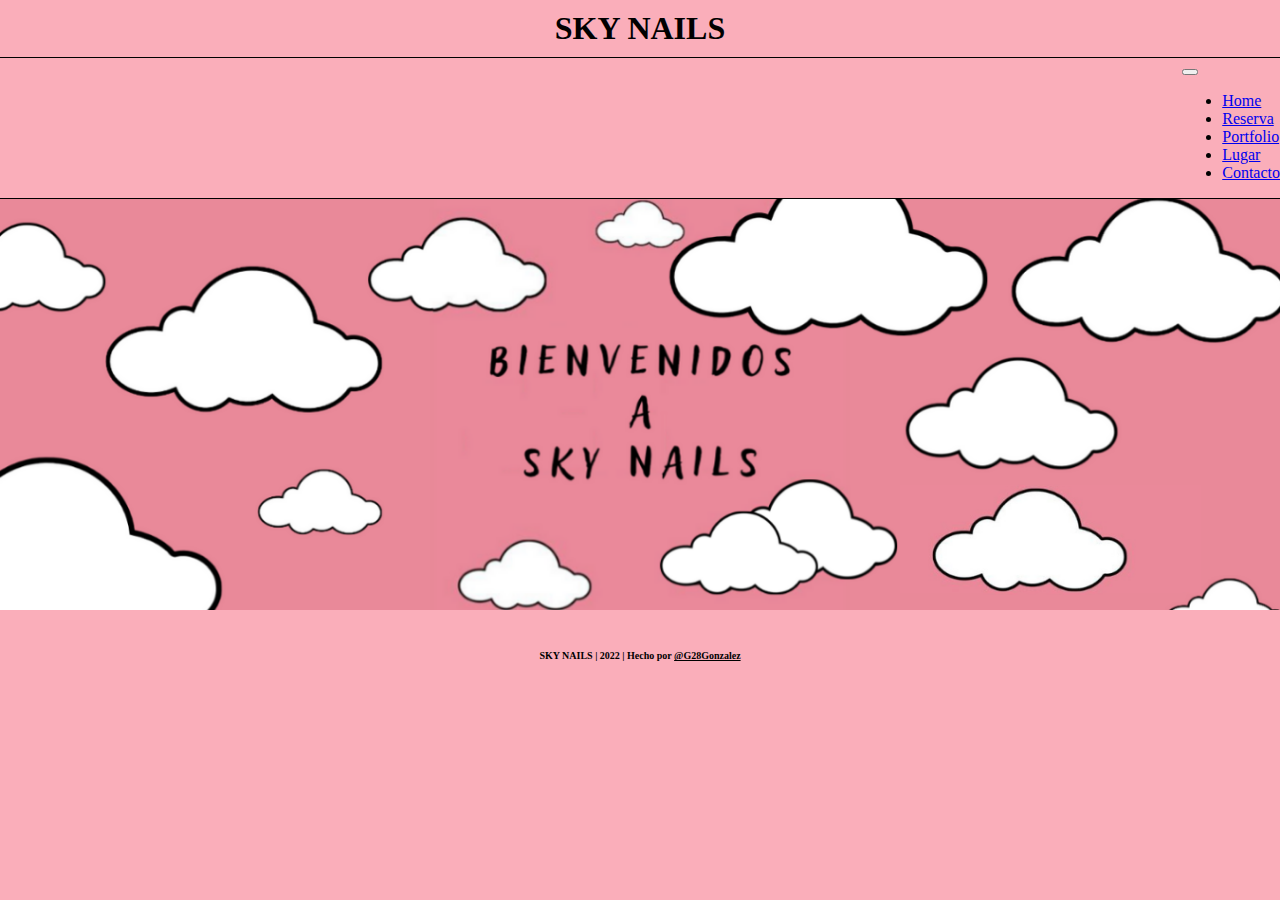
<file: index.html>
<!DOCTYPE html>
<html lang="en">
<head>
    <meta charset="UTF-8">
    <meta http-equiv="X-UA-Compatible" content="IE=edge">
    <meta name="viewport" content="width=device-width, initial-scale=1.0">

    <!-- Bootstrap -->
    <link href="https://cdn.jsdelivr.net/npm/bootstrap@5.1.3/dist/css/bootstrap.min.css" rel="stylesheet" integrity="sha384-1BmE4kWBq78iYhFldvKuhfTAU6auU8tT94WrHftjDbrCEXSU1oBoqyl2QvZ6jIW3" crossorigin="anonymous">
    
    <!-- Animacion -->
    <link rel="stylesheet" href="https://cdnjs.cloudflare.com/ajax/libs/animate.css/4.1.1/animate.min.css"/>

    <link rel="shortcut icon" href="img/perfil.png">
    <link rel="stylesheet" href="css/main.css">
    <title>SKY NAILS</title>
</head>
<body class="grilla">

    <header class="container">
        <div class="row">
            <div class="container-fluid col-lg-5">
                <h1 class="animate__animated animate__backInDown">SKY NAILS</h1>
            </div>
        </div>
    </header>

    <nav class="navbar navbar-expand-lg navbar-light" style="background-color: #faaeba;">
        
        <div class="container-fluid">

            <button class="navbar-toggler" type="button" data-bs-toggle="collapse" data-bs-target="#navbarNav" aria-controls="navbarNav" aria-expanded="false" aria-label="Toggle navigation">
                <span class="navbar-toggler-icon"></span>
            </button>

            <div class="collapse navbar-collapse" id="navbarNav">
                <ul class="navbar-nav">
                    <li class="nav-item">
                        <a class="nav-link active" aria-current="page" href="index.html">Home</a>
                    </li>
                    <li class="nav-item">
                        <a class="nav-link" href="pages/reserva.html">Reserva</a>
                    </li>
                    <li class="nav-item">
                        <a class="nav-link" href="pages/portfolio.html">Portfolio</a>
                    </li>
                    <li class="nav-item">
                        <a class="nav-link" href="pages/lugar.html">Lugar</a>
                    </li>
                    <li class="nav-item">
                        <a class="nav-link" href="pages/contacto.html">Contacto</a>
                    </li>
                </ul>
          </div>
        </div>
    </nav>
    
    <main>
        <img class="index-img container-fluid" src="img/banner1.png" alt="Bienvenidos a SKY NAILS">
    </main>

    <footer class="index-footer">
        <h6><strong>SKY NAILS | 2022 | Hecho por <a class="color-footer container-fluid" href="http://www.instagram.com/g28gonzalez/" target="_blank" rel="noopener noreferrer">@G28Gonzalez</a></strong></h6>
    </footer>

    <script src="https://cdn.jsdelivr.net/npm/bootstrap@5.1.3/dist/js/bootstrap.bundle.min.js" integrity="sha384-ka7Sk0Gln4gmtz2MlQnikT1wXgYsOg+OMhuP+IlRH9sENBO0LRn5q+8nbTov4+1p" crossorigin="anonymous"></script>
</body>
</html>
</file>
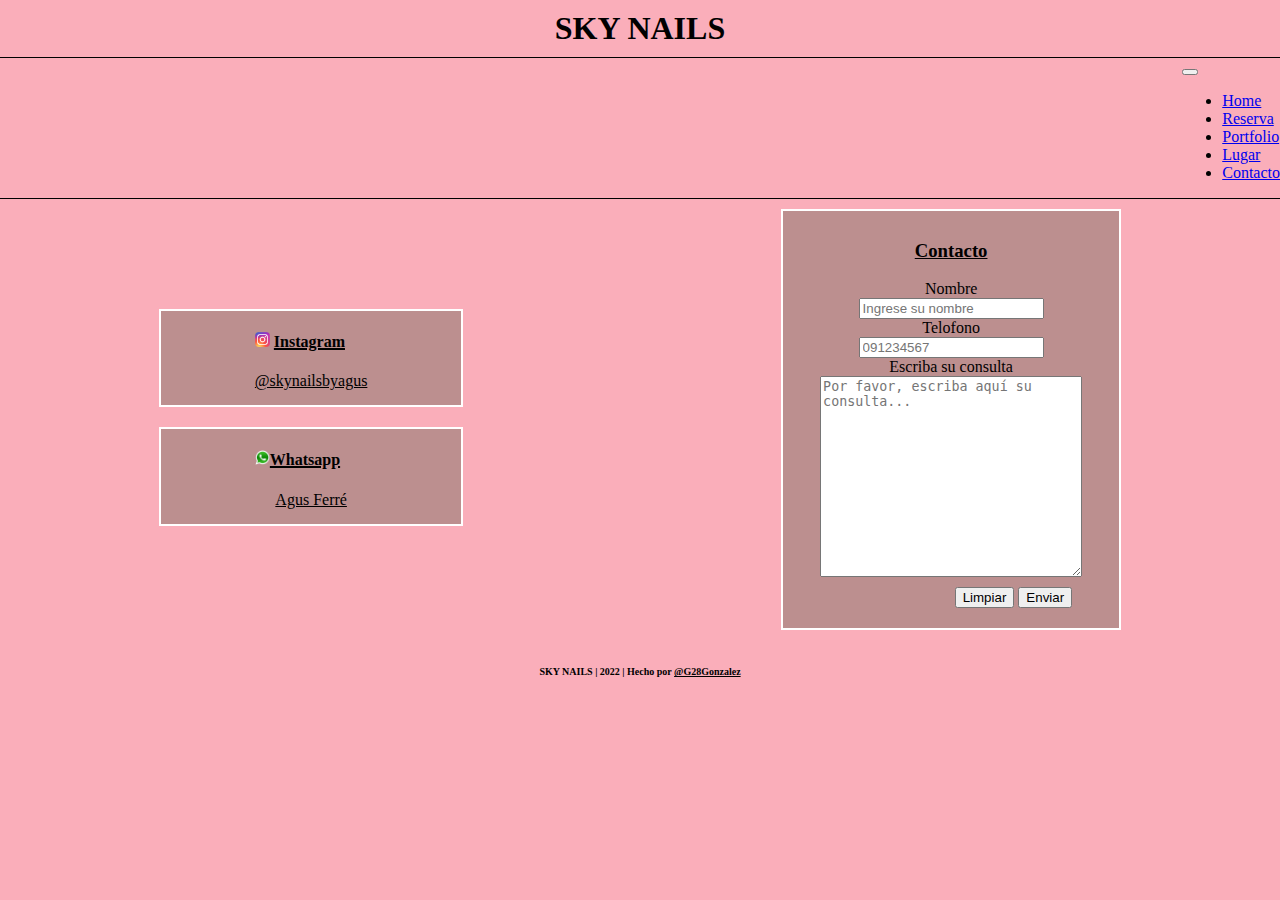
<file: pages/contacto.html>
<!DOCTYPE html>
<html lang="en">

<head>
    <meta charset="UTF-8">
    <meta http-equiv="X-UA-Compatible" content="IE=edge">
    <meta name="viewport" content="width=device-width, initial-scale=1.0">

    <!-- Bootstrap -->
    <link href="https://cdn.jsdelivr.net/npm/bootstrap@5.1.3/dist/css/bootstrap.min.css" rel="stylesheet" integrity="sha384-1BmE4kWBq78iYhFldvKuhfTAU6auU8tT94WrHftjDbrCEXSU1oBoqyl2QvZ6jIW3" crossorigin="anonymous">
    
    <!-- Animacion -->
    <link rel="stylesheet" href="https://cdnjs.cloudflare.com/ajax/libs/animate.css/4.1.1/animate.min.css"/>

    <link rel="shortcut icon" href="../img/perfil.png">
    <link rel="stylesheet" href="../css/main.css">
    <title>SKY NAILS</title>
</head>

<body class="grilla">

    <header class="container">
        <div class="row">
            <div class="container-fluid col-lg-5">
                <h1 class="animate__animated animate__backInDown">SKY NAILS</h1>
            </div>
        </div>
    </header>

    <nav class="navbar navbar-expand-lg navbar-light" style="background-color: #faaeba;">
        
        <div class="container-fluid">

            <button class="navbar-toggler" type="button" data-bs-toggle="collapse" data-bs-target="#navbarNav" aria-controls="navbarNav" aria-expanded="false" aria-label="Toggle navigation">
                <span class="navbar-toggler-icon"></span>
            </button>

            <div class="collapse navbar-collapse" id="navbarNav">
                <ul class="navbar-nav">
                    <li class="nav-item">
                        <a class="nav-link" aria-current="page" href="../index.html">Home</a>
                    </li>
                    <li class="nav-item">
                        <a class="nav-link" href="reserva.html">Reserva</a>
                    </li>
                    <li class="nav-item">
                        <a class="nav-link" href="portfolio.html">Portfolio</a>
                    </li>
                    <li class="nav-item">
                        <a class="nav-link" href="lugar.html">Lugar</a>
                    </li>
                    <li class="nav-item">
                        <a class="nav-link active" href="contacto.html">Contacto</a>
                    </li>
                </ul>
            </div>
        </div>
    </nav>

    <main class="contacto-main">
        <div class="redes">
            <div class="instagram">
                <h4><img src="../img/Instagram_logo_2016.svg.webp" alt="Instagram" width="15px" height="15px">
                    <span>Instagram</span></h4>
                <a href="http://www.instagram.com/skynailsbyagus/" target="_blank"
                    rel="noopener noreferrer" class="color-href">@skynailsbyagus</a>
            </div>

            <div class="whatsapp">
                <h4><img src="../img/logo-whatsapp-transparente-png-descargar-gratis.png" alt="WhatsApp" width="15px" height="15px"><span>Whatsapp</span></h4>
                <a href="http://wa.me/59891778028" target="_blank" rel="noopener noreferrer" class="color-href">Agus Ferré</a>
            </div>
        </div>

        <form class="contactar">
            <div class="ingreso">
                <div>
                    <h3 class="titulocontacto">Contacto</h3>
                </div>
                <label class="contacto1">Nombre 
                    <input type="text" placeholder="Ingrese su nombre"name="nombre" id="">
                </label>
                <label class="contacto2">Telofono <input type="number" name="telofono" id="" placeholder="091234567"></label>
                <div class="contacto3">Escriba su consulta <textarea name="consulta" id="" cols="30"
                    rows="10" placeholder="Por favor, escriba aquí su consulta..." class="textarea-height"></textarea>
                </div>
            </div>
            <div class="contacto">
                <button type="reset">Limpiar</button>
                <button type="submit">Enviar</button>
            </div>
        </form>
    </main>

    <footer class="footer-contacto">
        <h6><strong>SKY NAILS | 2022 | Hecho por <a class="color-footer container-fluid" href="http://www.instagram.com/g28gonzalez/" target="_blank"
                    rel="noopener noreferrer">@G28Gonzalez</a></strong></h6>
    </footer>

    <script src="https://cdn.jsdelivr.net/npm/bootstrap@5.1.3/dist/js/bootstrap.bundle.min.js" integrity="sha384-ka7Sk0Gln4gmtz2MlQnikT1wXgYsOg+OMhuP+IlRH9sENBO0LRn5q+8nbTov4+1p" crossorigin="anonymous"></script>
</body>
</html>
</file>
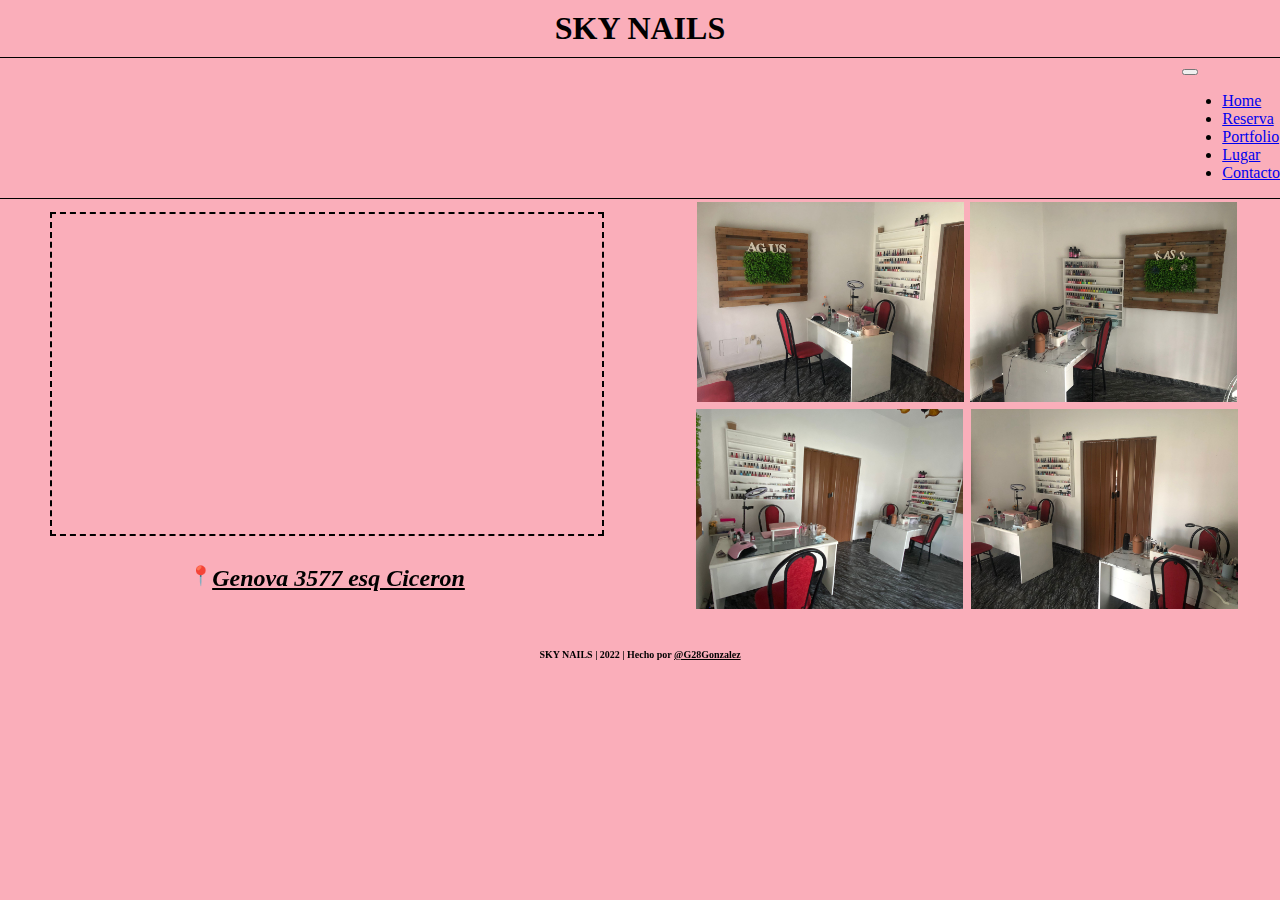
<file: pages/lugar.html>
<!DOCTYPE html>
<html lang="en">
<head>
    <meta charset="UTF-8">
    <meta http-equiv="X-UA-Compatible" content="IE=edge">
    <meta name="viewport" content="width=device-width, initial-scale=1.0">

    <!-- Bootstrap -->
    <link href="https://cdn.jsdelivr.net/npm/bootstrap@5.1.3/dist/css/bootstrap.min.css" rel="stylesheet" integrity="sha384-1BmE4kWBq78iYhFldvKuhfTAU6auU8tT94WrHftjDbrCEXSU1oBoqyl2QvZ6jIW3" crossorigin="anonymous">

    <!-- Animacion -->
    <link rel="stylesheet" href="https://cdnjs.cloudflare.com/ajax/libs/animate.css/4.1.1/animate.min.css"/>

    <link rel="shortcut icon" href="../img/perfil.png">
    <link rel="stylesheet" href="../css/main.css">
    <title>SKY NAILS</title>
</head>
<body class="grilla">

    <header class="container">
        <div class="row">
            <div class="container-fluid col-lg-5">
                <h1 class="animate__animated animate__backInDown">SKY NAILS</h1>
            </div>
        </div>
    </header>

    <nav class="navbar navbar-expand-lg navbar-light" style="background-color: #faaeba;">
        
        <div class="container-fluid">

            <button class="navbar-toggler" type="button" data-bs-toggle="collapse" data-bs-target="#navbarNav" aria-controls="navbarNav" aria-expanded="false" aria-label="Toggle navigation">
                <span class="navbar-toggler-icon"></span>
            </button>

            <div class="collapse navbar-collapse" id="navbarNav">
                <ul class="navbar-nav">
                    <li class="nav-item">
                        <a class="nav-link" aria-current="page" href="../index.html">Home</a>
                    </li>
                    <li class="nav-item">
                        <a class="nav-link" href="reserva.html">Reserva</a>
                    </li>
                    <li class="nav-item">
                        <a class="nav-link" href="portfolio.html">Portfolio</a>
                    </li>
                    <li class="nav-item">
                        <a class="nav-link active" href="lugar.html">Lugar</a>
                    </li>
                    <li class="nav-item">
                        <a class="nav-link" href="contacto.html">Contacto</a>
                    </li>
                </ul>
            </div>
        </div>
    </nav>

    <main class="completo-main">
        <div class="lugar-main">
            <iframe class="mapa" src="https://www.google.com/maps/embed?pb=!1m18!1m12!1m3!1d3274.9345818444003!2d-56.120805985225026!3d-34.83273727715777!2m3!1f0!2f0!3f0!3m2!1i1024!2i768!4f13.1!3m3!1m2!1s0x95a02a1c9585208b%3A0xcccce4ca1cb7bbb8!2sG%C3%A9nova%203577%2C%2013000%20Montevideo%2C%20Departamento%20de%20Montevideo!5e0!3m2!1ses-419!2suy!4v1648266842747!5m2!1ses-419!2suy" width="550" height="320" style="border: 2px dashed black;" allowfullscreen="" loading="lazy" referrerpolicy="no-referrer-when-downgrade"></iframe>
            <h3 class="simbolo-ubi">📍<address class="ubi">Genova 3577 esq Ciceron</address></h3>
        </div>

        <div class="lugar-img">
            <img src="../img/2.jpeg" alt="Local imagen 2" class="img2l">
            <img src="../img/3.jpeg" alt="Local imagen 3" class="img3l">
            <img src="../img/1.jpeg" alt="Local imagen 1" class="img1l">
            <img src="../img/WhatsApp Image 2022-04-09 at 4.33.53 PM.jpeg" alt="Local imagen 4" class="img4l">
        </div>
    </main>

    <footer class="footer-lugar">
        <h6><strong>SKY NAILS | 2022 | Hecho por <a class="color-footer container-fluid" href="http://www.instagram.com/g28gonzalez/" target="_blank" rel="noopener noreferrer">@G28Gonzalez</a></strong></h6>
    </footer>

    <script src="https://cdn.jsdelivr.net/npm/bootstrap@5.1.3/dist/js/bootstrap.bundle.min.js" integrity="sha384-ka7Sk0Gln4gmtz2MlQnikT1wXgYsOg+OMhuP+IlRH9sENBO0LRn5q+8nbTov4+1p" crossorigin="anonymous"></script>
</body>
</html>
</file>
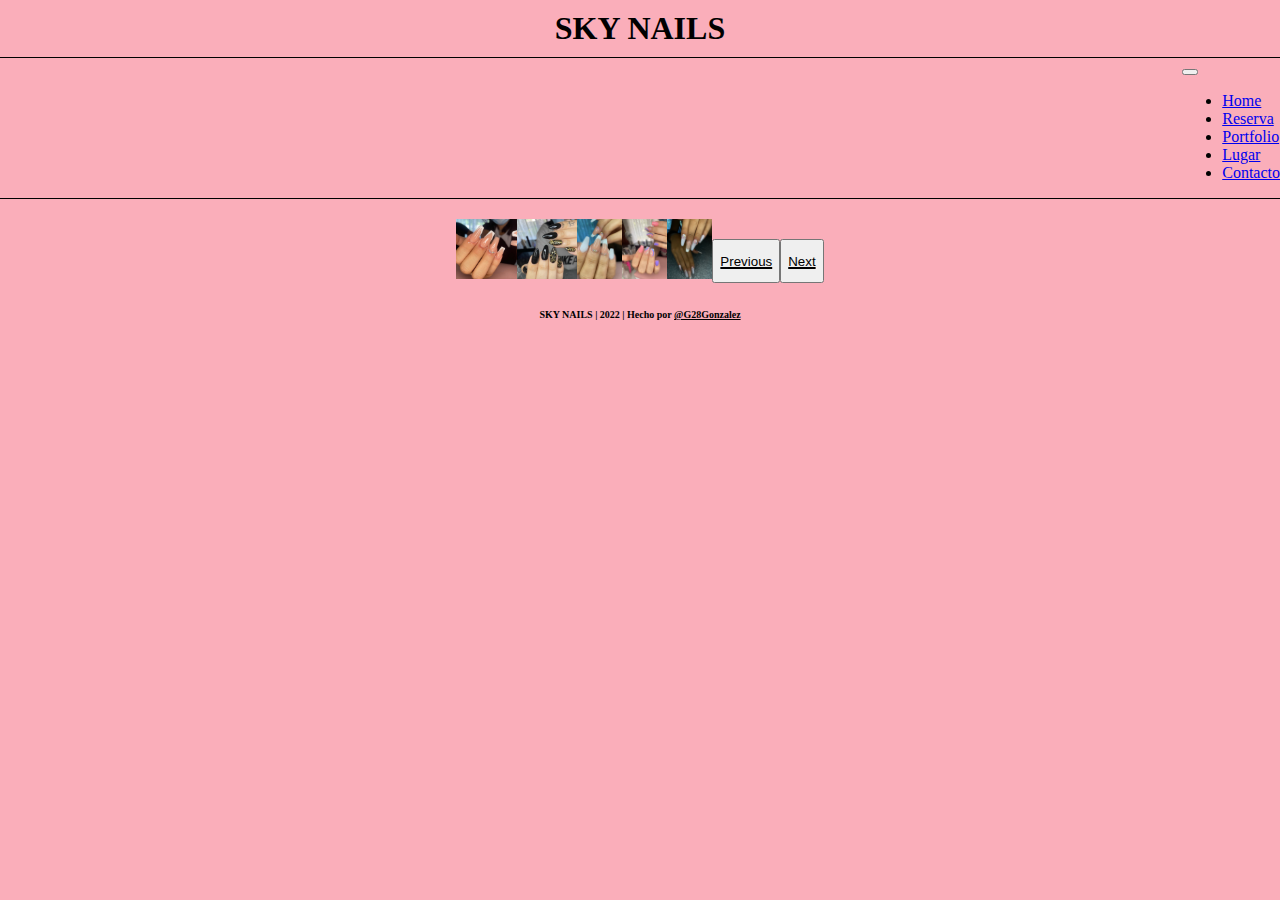
<file: pages/portfolio.html>
<!DOCTYPE html>
<html lang="en">
<head>
    <meta charset="UTF-8">
    <meta http-equiv="X-UA-Compatible" content="IE=edge">
    <meta name="viewport" content="width=device-width, initial-scale=1.0">

    <!-- Bootstrap -->
    <link href="https://cdn.jsdelivr.net/npm/bootstrap@5.1.3/dist/css/bootstrap.min.css" rel="stylesheet" integrity="sha384-1BmE4kWBq78iYhFldvKuhfTAU6auU8tT94WrHftjDbrCEXSU1oBoqyl2QvZ6jIW3" crossorigin="anonymous">

    <!-- Animacion -->
    <link rel="stylesheet" href="https://cdnjs.cloudflare.com/ajax/libs/animate.css/4.1.1/animate.min.css"/>

    <link rel="shortcut icon" href="../img/perfil.png">
    <link rel="stylesheet" href="../css/main.css">
    <title>SKY NAILS</title>
</head>
<body class="grilla">

    <header class="container">
        <div class="row">
            <div class="container-fluid col-lg-5">
                <h1 class="animate__animated animate__backInDown">SKY NAILS</h1>
            </div>
        </div>
    </header>

    <nav class="navbar navbar-expand-lg navbar-light" style="background-color: #faaeba;">
        
        <div class="container-fluid">

            <button class="navbar-toggler" type="button" data-bs-toggle="collapse" data-bs-target="#navbarNav" aria-controls="navbarNav" aria-expanded="false" aria-label="Toggle navigation">
                <span class="navbar-toggler-icon"></span>
            </button>

            <div class="collapse navbar-collapse" id="navbarNav">
                <ul class="navbar-nav">
                    <li class="nav-item">
                        <a class="nav-link" aria-current="page" href="../index.html">Home</a>
                    </li>
                    <li class="nav-item">
                        <a class="nav-link" href="reserva.html">Reserva</a>
                    </li>
                    <li class="nav-item">
                        <a class="nav-link active" href="portfolio.html">Portfolio</a>
                    </li>
                    <li class="nav-item">
                        <a class="nav-link" href="lugar.html">Lugar</a>
                    </li>
                    <li class="nav-item">
                        <a class="nav-link" href="contacto.html">Contacto</a>
                    </li>
                </ul>
            </div>
        </div>
    </nav>

    <main>
        <div id="carouselExampleControls" class="carousel slide" data-bs-ride="carousel">
            <div class="carousel-inner">
                <div class="carousel-item active">
                    <img src="../img/unas1.jpeg" class="d-block" alt="...">
                </div>
                <div class="carousel-item">
                    <img src="../img/unas2.jpeg" class="d-block" alt="...">
                </div>
                <div class="carousel-item">
                    <img src="../img/unas3.jpeg" class="d-block" alt="...">
                </div>
                <div class="carousel-item">
                    <img src="../img/unas4.jpeg" class="d-block" alt="...">
                </div>
                <div class="carousel-item">
                    <img src="../img/WhatsApp Image 2022-04-03 at 8.20.25 PM.jpeg" class="d-block" alt="...">
                </div>
            </div>

            <button class="carousel-control-prev" type="button" data-bs-target="#carouselExampleControls" data-bs-slide="prev">
                <span class="carousel-control-prev-icon" aria-hidden="true"></span>
                <span class="visually-hidden">Previous</span>
            </button>

            <button class="carousel-control-next" type="button" data-bs-target="#carouselExampleControls" data-bs-slide="next">
                <span class="carousel-control-next-icon" aria-hidden="true"></span>
                <span class="visually-hidden">Next</span>
            </button>
        </div>
    </main>

    <footer class="footer-portfolio container-fluid">
        <h6><strong>SKY NAILS | 2022 | Hecho por <a class="color-footer" href="http://www.instagram.com/g28gonzalez/" target="_blank" rel="noopener noreferrer">@G28Gonzalez</a></strong></h6>
    </footer>

    <script src="https://cdn.jsdelivr.net/npm/bootstrap@5.1.3/dist/js/bootstrap.bundle.min.js" integrity="sha384-ka7Sk0Gln4gmtz2MlQnikT1wXgYsOg+OMhuP+IlRH9sENBO0LRn5q+8nbTov4+1p" crossorigin="anonymous"></script>
</body>
</html>
</file>
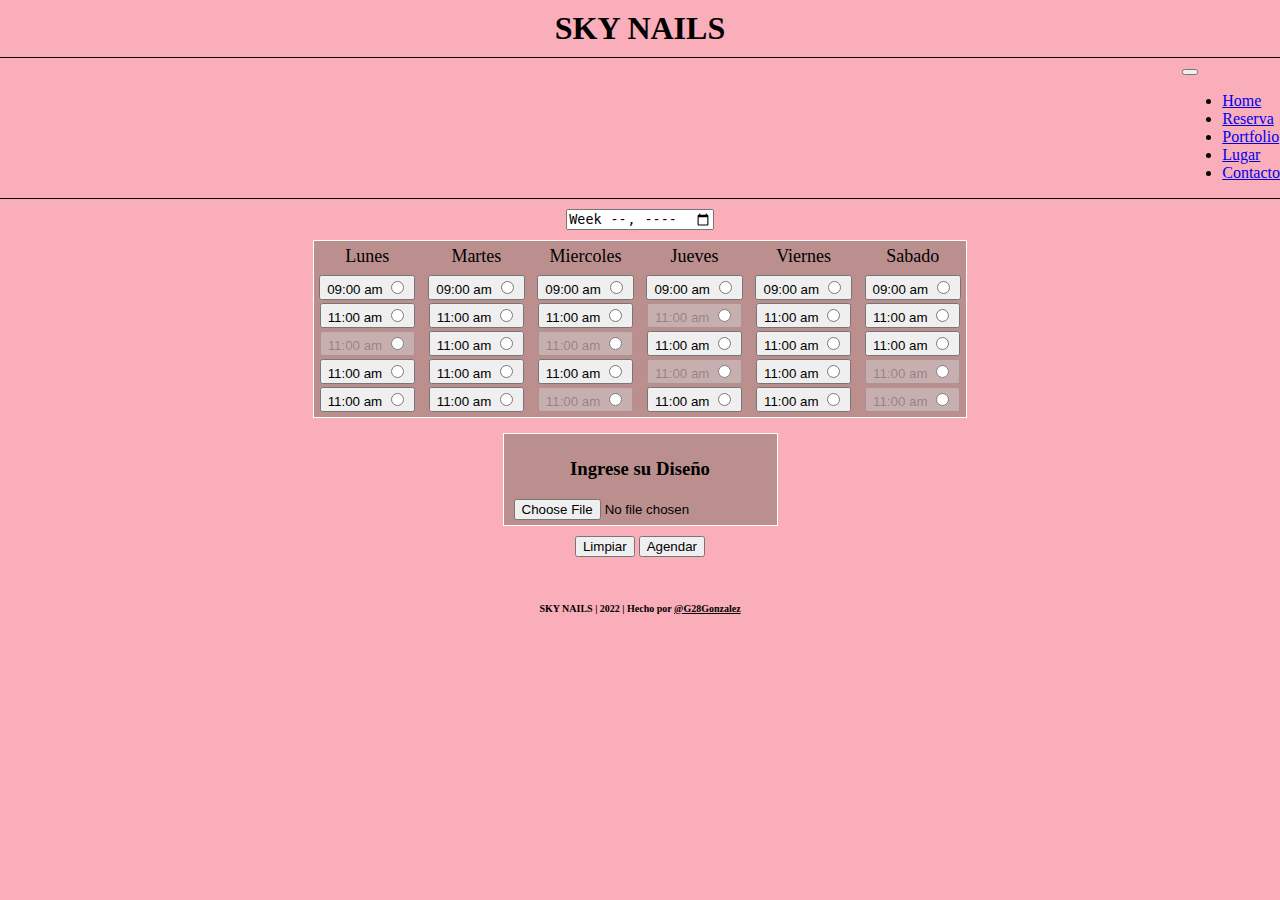
<file: pages/reserva.html>
<!DOCTYPE html>
<html lang="en">

<head>
    <meta charset="UTF-8">
    <meta http-equiv="X-UA-Compatible" content="IE=edge">
    <meta name="viewport" content="width=device-width, initial-scale=1.0">

    <!-- Bootstrap -->
    <link href="https://cdn.jsdelivr.net/npm/bootstrap@5.1.3/dist/css/bootstrap.min.css" rel="stylesheet" integrity="sha384-1BmE4kWBq78iYhFldvKuhfTAU6auU8tT94WrHftjDbrCEXSU1oBoqyl2QvZ6jIW3" crossorigin="anonymous">

    <!-- Animacion -->
    <link rel="stylesheet" href="https://cdnjs.cloudflare.com/ajax/libs/animate.css/4.1.1/animate.min.css"/>

    <link rel="shortcut icon" href="../img/perfil.png">
    <link rel="stylesheet" href="../css/main.css">
    <title>SKY NAILS</title>
</head>

<body class="grilla">

    <header class="container">
        <div class="row">
            <div class="container-fluid col-lg-5">
                <h1 class="animate__animated animate__backInDown">SKY NAILS</h1>
            </div>
        </div>
    </header>

    <nav class="navbar navbar-expand-lg navbar-light" style="background-color: #faaeba;">
        
        <div class="container-fluid">

            <button class="navbar-toggler" type="button" data-bs-toggle="collapse" data-bs-target="#navbarNav" aria-controls="navbarNav" aria-expanded="false" aria-label="Toggle navigation">
                <span class="navbar-toggler-icon"></span>
            </button>

            <div class="collapse navbar-collapse" id="navbarNav">
                <ul class="navbar-nav">
                    <li class="nav-item">
                        <a class="nav-link" aria-current="page" href="../index.html">Home</a>
                    </li>
                    <li class="nav-item">
                        <a class="nav-link active" href="reserva.html">Reserva</a>
                    </li>
                    <li class="nav-item">
                        <a class="nav-link" href="portfolio.html">Portfolio</a>
                    </li>
                    <li class="nav-item">
                        <a class="nav-link" href="lugar.html">Lugar</a>
                    </li>
                    <li class="nav-item">
                        <a class="nav-link" href="contacto.html">Contacto</a>
                    </li>
                </ul>
            </div>
        </div>
    </nav>

    <main class="reserva">
        <div class="semana">
            <input type="week" name="Semana" id="">
        </div>
            <div class="grid">
                <div class="linea">Lunes</div>
                <div class="linea">Martes</div>
                <div class="linea">Miercoles</div>
                <div class="linea">Jueves</div>
                <div class="linea">Viernes</div>
                <div class="linea">Sabado</div>
                <div>
                    <button>09:00 am <input type="radio" name="Horario" id=""></button>
                </div>
                <div>
                    <button>09:00 am <input type="radio" name="Horario" id=""></button>
                </div>
                <div>
                    <button>09:00 am <input type="radio" name="Horario" id=""></button>
                </div>
                <div>
                    <button>09:00 am <input type="radio" name="Horario" id=""></button>
                </div>
                <div>
                    <button>09:00 am <input type="radio" name="Horario" id=""></button>
                </div>
                <div>
                    <button>09:00 am <input type="radio" name="Horario" id=""></button>
                </div>
                <div>
                    <button>11:00 am
                        <input type="radio" name="Horario" id="">
                    </button>
                </div>
                <div>
                    <button>11:00 am
                        <input type="radio" name="Horario" id="">
                    </button>
                </div>
                <div>
                    <button>11:00 am
                        <input type="radio" name="Horario" id="">
                    </button>
                </div>
                <div>
                    <button disabled>11:00 am
                        <input type="radio" name="Horario" id="">
                    </button>
                </div>
                <div>
                    <button>11:00 am
                        <input type="radio" name="Horario" id="">
                    </button>
                </div>
                <div>
                    <button>11:00 am
                        <input type="radio" name="Horario" id="">
                    </button>
                </div>
                <div>
                    <button disabled>11:00 am
                        <input type="radio" name="Horario" id="">
                    </button>
                </div>
                <div>
                    <button>11:00 am
                        <input type="radio" name="Horario" id="">
                    </button>
                </div>
                <div>
                    <button disabled>11:00 am
                        <input type="radio" name="Horario" id="">
                    </button>
                </div>
                <div>
                    <button>11:00 am
                        <input type="radio" name="Horario" id="">
                    </button>
                </div>
                <div>
                    <button>11:00 am
                        <input type="radio" name="Horario" id="">
                    </button>
                </div>
                <div>
                    <button>11:00 am
                        <input type="radio" name="Horario" id="">
                    </button>
                </div>
                <div>
                    <button>11:00 am
                        <input type="radio" name="Horario" id="">
                    </button>
                </div>
                <div>
                    <button>11:00 am
                        <input type="radio" name="Horario" id="">
                    </button>
                </div>
                <div>
                    <button>11:00 am
                        <input type="radio" name="Horario" id="">
                    </button>
                </div>
                <div>
                    <button disabled>11:00 am
                        <input type="radio" name="Horario" id="">
                    </button>
                </div>
                <div>
                    <button>11:00 am
                        <input type="radio" name="Horario" id="">
                    </button>
                </div>
                <div>
                    <button disabled>11:00 am
                        <input type="radio" name="Horario" id="">
                    </button>
                </div>
                <div>
                    <button>11:00 am
                        <input type="radio" name="Horario" id="">
                    </button>
                </div>
                <div>
                    <button>11:00 am
                        <input type="radio" name="Horario" id="">
                    </button>
                </div>
                <div>
                    <button disabled>11:00 am
                        <input type="radio" name="Horario" id="">
                    </button>
                </div>
                <div>
                    <button>11:00 am
                        <input type="radio" name="Horario" id="">
                    </button>
                </div>
                <div>
                    <button>11:00 am
                        <input type="radio" name="Horario" id="">
                    </button>
                </div>
                <div>
                    <button disabled>11:00 am
                        <input type="radio" name="Horario" id="">
                    </button>
                </div>
            </div>

            <div class="diseno-img">
                <h3 class="titulo">Ingrese su Diseño</h3>
                <input type="file" name="" id="">
            </div>

            <div class="enviar">
                <button type="reset">Limpiar</button>
                <button type="submit">Agendar</button>
            </div>
    </main>

    <footer>
        <h6><strong>SKY NAILS | 2022 | Hecho por <a class="color-footer container-fluid" href="http://www.instagram.com/g28gonzalez/" target="_blank"
                    rel="noopener noreferrer">@G28Gonzalez</a></strong></h6>
    </footer>

    <script src="https://cdn.jsdelivr.net/npm/bootstrap@5.1.3/dist/js/bootstrap.bundle.min.js" integrity="sha384-ka7Sk0Gln4gmtz2MlQnikT1wXgYsOg+OMhuP+IlRH9sENBO0LRn5q+8nbTov4+1p" crossorigin="anonymous"></script>
</body>
</html>
</file>
<file: css/main.css>
/* Estilos para todos los html */
html {
    background-color: #faaeba;
}

body {
    margin: 0px;
    background-color: #faaeba;
}

header {
    background-color: #faaeba;
}

main {
    background-color: #faaeba;
}

h1 {
    font-family: 'Lobster', cursive;
    font-family: 'Water Brush', cursive;

    display: flex;
    align-items: center;
    justify-content: center;
    margin: 0px;
    padding: 10px 0px;
}

.navbar {
    display: grid;
    justify-content: flex-end;
    border-top: solid 1px black;
    border-bottom: solid 1px black;
    padding: 0px;
}

li:hover {
    padding: 0px 5px;
    background-color: #2521fc98;
}

.nav-item:hover {
    color: white;
    transition: all 1.5s;
}

footer {
    background-color: #faaeba;
    display: flex;
    justify-content: center;
    align-items: center;
    padding-top: 10px;
}

strong {
    font-size: x-small;
}

.color-footer {
    color: black;
}

.grilla {
    display: grid;
    grid-template-areas:"header"
    "nav"
    "main"
    "footer";
}

.container-fluid {
    padding: 0px;
}

   /* Index */
.index-img {
    width: 100%;
    height: auto;
}

/* Reserva */
.semana {
    padding-top: 5px;
}

.grid {
    display: grid;
    grid-template-columns: repeat(6, 1fr);
    grid-template-rows: repeat(6, 1fr);
    column-gap: 2rem;
    row-gap: 1rem;
    border: 1px solid #ffffff;
    justify-items: center;
    font-size: 20px;
    margin: 20px;
    padding: 10px;
    background-color: rosybrown;
}

.reserva {
    display: flex;
    flex-direction: column;
    justify-content: center;
    align-items: center;
}

.diseno-img{
    display: flex;
    flex-direction: column;
    justify-content: center;
    align-items: center;
    list-style-type: none;
    border: 1px solid #ffffff;
    padding: 15px;
    background-color: rosybrown;
}

.enviar{
    margin: 10px;
}

/* Portfolio */
.carousel {
    display: flex;
    padding-top: 20px;
    justify-content: center;
}

.carousel-inner {
    display: flex;
    width: 20%;
}

.carousel-control-prev {
    margin-top: 20px;
}

.carousel-control-next {
    margin-top: 20px;
}

.d-block {
    width: 100%;
    max-height: 17rem;
}

/* Lugar */
.completo-main {
    display: flex;
    flex-direction: row;
}

.lugar-main {
    display: flex;
    flex-direction: column;
}

.lugar-img { 
    display: flex;
    flex-direction: row;
    flex-wrap: wrap;
}

.simbolo-ubi{
    display: flex;
    padding-top: 10px;
}

.ubi {
    text-decoration: underline;
}

.img1l {
    height: 200px;
    width: auto;
    margin: 4px;
}

.img2l {
    height: 200px;
    width: auto;
    margin: 3px;
}

.img3l {
    height: 200px;
    width: auto;
    margin: 3px;
}

.img4l {
    height: 200px;
    width: auto;
    margin: 4px;
}

/* Contacto */
.contacto-main {
    display: flex;
    flex-direction: row;
    justify-content: space-around;
}

span {
    text-decoration: 2px underline;
}

.instagram {
    border: 2px solid white;
    padding: 0px 94px 15px;
    margin-bottom: 5px;
    background-color: #bc8f8f;
}

.whatsapp {
    border: 2px solid white;
    padding: 0px 94px 15px;
    background-color: #bc8f8f;
}

.color-href {
    display: flex;
    justify-content: center;
    color: black;
}

.redes {
    display: block;
}

.contactar {
    background-color: rosybrown;
    border: 2px solid #ffffff;
    padding: 10px 37px;
    margin-top: 10px;
}
.ingreso{
    display: flex;
    flex-direction: column;
    justify-content: start;
    align-items: center;
}

.contacto1 {
    display: contents;
    margin: 10px;
    padding: 0px 0px;
}

.contacto2 {
    display: contents;
    margin: 10px;
    padding: 0px 0px;
}

.contacto3 {
    display: contents;
    margin: 10px;
}

.contacto {
    margin: 10px;
}

.textarea-height {
    height: 195px;
}


.titulocontacto {
    text-decoration: underline;
}

/* Vista en Mobile 320px */

/* Index */
@media screen and (min-width: 320px) {
    .index-img {
        width: 100%;
        height: auto;
        margin-top: 25px;
    }
}

/* Portfolio */
@media screen and (min-width: 320px) {
    .carousel-inner {
        width: 50%;
    }

    .d-block {
        max-height: 11rem;
    }
}


/* Reserva */
@media screen and (min-width: 320px) {
    .grid {
        column-gap: 0.1rem;
        row-gap: 0.1rem;
        font-size: 14px;
        margin: 5px;
        padding: 5px;
    
    }

    .semana {
        margin: 5px 0px;
    }

    .diseno-img{
        margin-top: 10px;
        padding: 5px;
    }
}

/* Lugar */
@media screen and (min-width: 320px) {
    .completo-main {
        flex-direction: column;
        justify-content: center;
        align-items: center;
    }

    .lugar-main {
        flex-direction: column;
        justify-content: center;
        align-items: center;
    }

    .lugar-img {
        flex-direction: column;
        justify-content: center;
        align-items: center;
        flex-wrap: wrap;
    }

    .mapa {
        width: 290px;
        height: 175px;
        margin-top: 10px;
    }

    .ubi {
        font-size: medium;
    }

    .lugar-img {
        display: flex;
        flex-direction: row;
        flex-wrap: wrap;
    }
}

/* Contacto */
@media screen and (min-width: 320px) {
    
    .contacto-main {
        flex-direction: column;
        justify-content: center;
        align-items: center;
    }
    .contactar {
        display: flex;
        flex-direction: column;
        justify-content: right;
        align-items: flex-end;
    }

    .redes {
        padding-top: 5px;
    }

    .contacto3 {
        text-align: center;
    }
}

/* Vista mobile 425px */

/* Lugar */
@media screen and (min-width: 425px) {
    .mapa {
        width: 360px;
        height: 185px;
    }
}


/* Vista en Tablet 768px */

/* Index */
@media screen and (min-width: 768px) {
    .index-img {
        width: 100%;
        height: auto;
    }
}

/* Portfolio */
@media screen and (min-width: 320px) {
    .carousel-inner {
        width: 25%;
    }

    .d-block {
        max-height: 12rem;
    }
}

/* Reserva */
@media screen and (min-width: 768px) {
    .grid {
        column-gap: 0.5rem;
        row-gap: 0.2rem;
    }
}

/* Lugar */
@media screen and (min-width: 768px) {
    .mapa {
        width: 490px;
        height: 175px;
    }
}

/* Vista en Laptop 1024px */

/* Index */
@media screen and (min-width: 1024px) {
    .index-img {
        margin-top: 0px;
        width: 100%;
        height: auto;
    }
}

/* Portfolio */
@media screen and (min-width: 320px) {
    .carousel-inner {
        width: 20%;
    }

    .d-block {
        max-height: 17rem;
    }
}


/* Reserva */
@media screen and (min-width: 1024px) {
    .grid {
        column-gap: 0.8rem;
        row-gap: 0.3;
        font-size: 18px;
    }

    .diseno-img{
        margin-top: 10px;
        padding: 5px 10px;
    }
}

/* Lugar */
@media screen and (min-width: 1024px) {
    .completo-main {
        flex-direction: row;
    }

    .lugar-main {
        flex-direction: column;
    }

    .lugar-img {
        flex-direction: row;
        flex-wrap: wrap;
    }
    
    .mapa {
        width: 550px;
        height: 320px;
        margin-left: 50px;
        margin-right: 50px;
    }

    .ubi {
        font-size: x-large;
    }
}

/* Contacto */
@media screen and (min-width: 1024px) {
    .contacto-main {
        display: flex;
        flex-direction: row;
        justify-content: space-around;
    }

    .redes {
        display: block;
    }

    .whatsapp {
        margin-top: 20px;
    }
}
</file>
